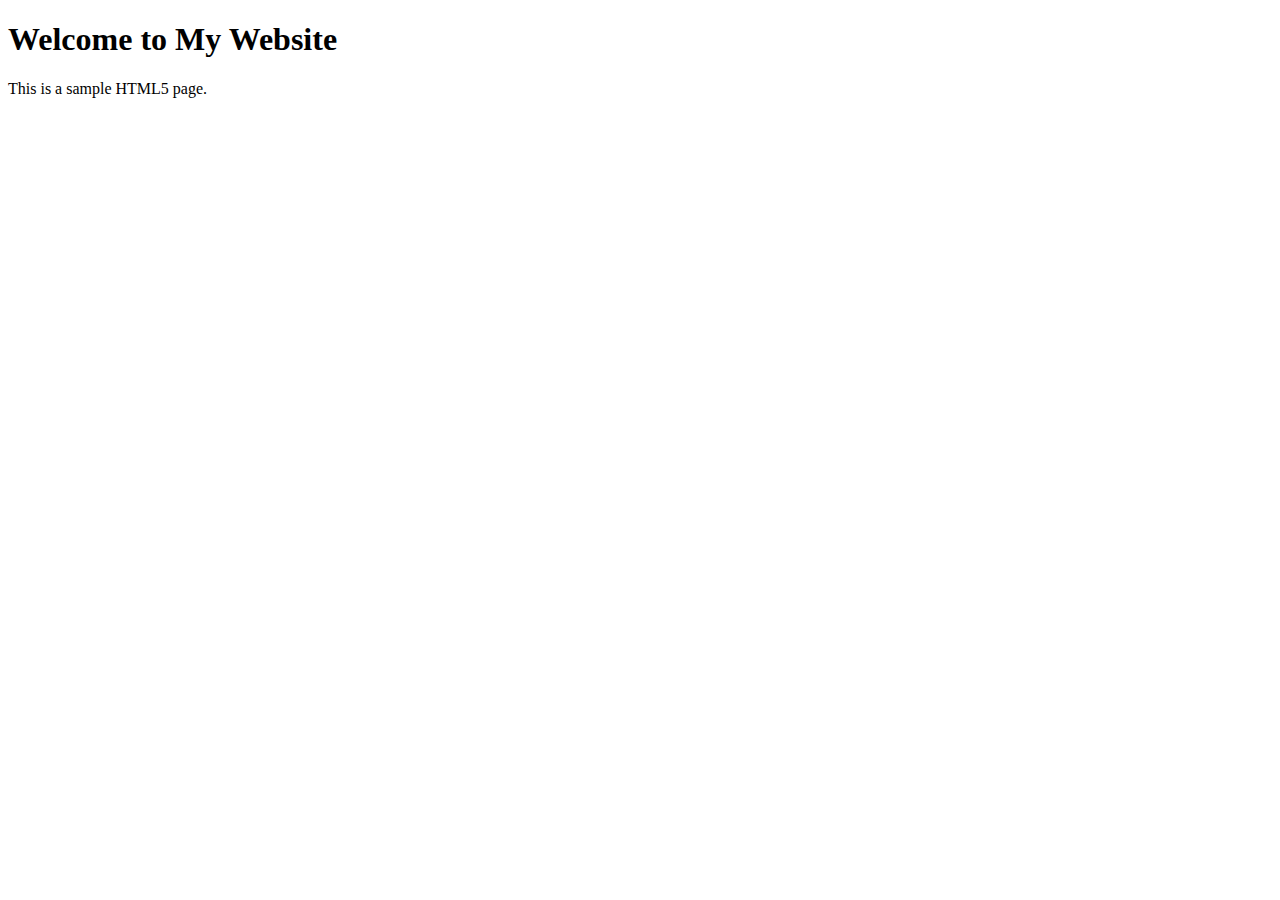
<file: index.html>
<!DOCTYPE html>
<html>
  <head>
    <meta charset="utf-8" />
    <title>My Awesome Website</title>
    <!-- <link rel="stylesheet" type="text/css" href="css/styles.css" /> -->
    <!-- <script src="js/question.js"></script> -->
    <!-- <script src="./js/array_test.js"></script> -->
    <!-- <script src="./js/string-demo.js"></script> -->
    <!-- <script src="./js/problem1.js"></script> -->
    <!-- <script src="./js/problem2.js"></script> -->
    <script src="./js/problem3.js"></script>
  </head>
  <body>
    <h1>Welcome to My Website</h1>
    <p>This is a sample HTML5 page.</p>
  </body>
</html>
</file>
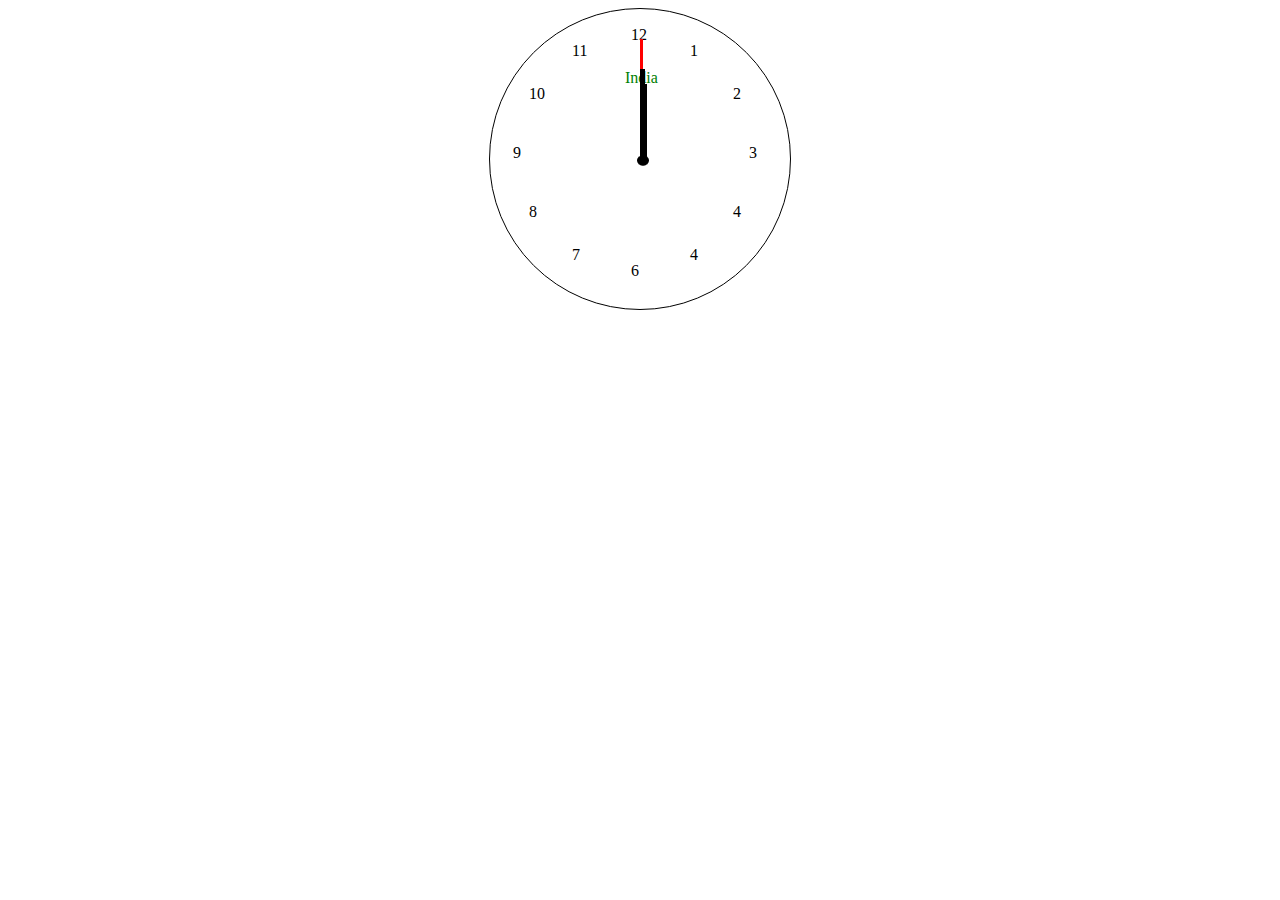
<file: clock.html>
<!DOCTYPE html>
<html lang="en">
<head>
    <meta charset="UTF-8">
    <meta name="viewport" content="width=device-width, initial-scale=1.0">
    <title>Document</title>
    <link href="css/clock.css" rel="stylesheet"></link>
</head>
<body>


    <div class="clockContainer">

        <div class="clockboundry">
            <div class="number number-1">1</div>
            <div class="number number-2">2</div>
            <div class="number number-3">3</div>
            <div class="number number-4">4</div>
            <div class="number number-5">4</div>
            <div class="number number-6">6</div>
            <div class="number number-7">7</div>
            <div class="number number-8">8</div>
            <div class="number number-9">9</div>
            <div class="number number-10">10</div>
            <div class="number number-11">11</div>
            <div class="number number-12">12</div>

            <div class="hand hand-second"></div>
            <div class="hand hand-minute"></div>
            <div class="hand hand-hours"></div>
        
        </div>




    </div>
    
    <script src="js/clock.js"></script>
</body>
</html>
</file>
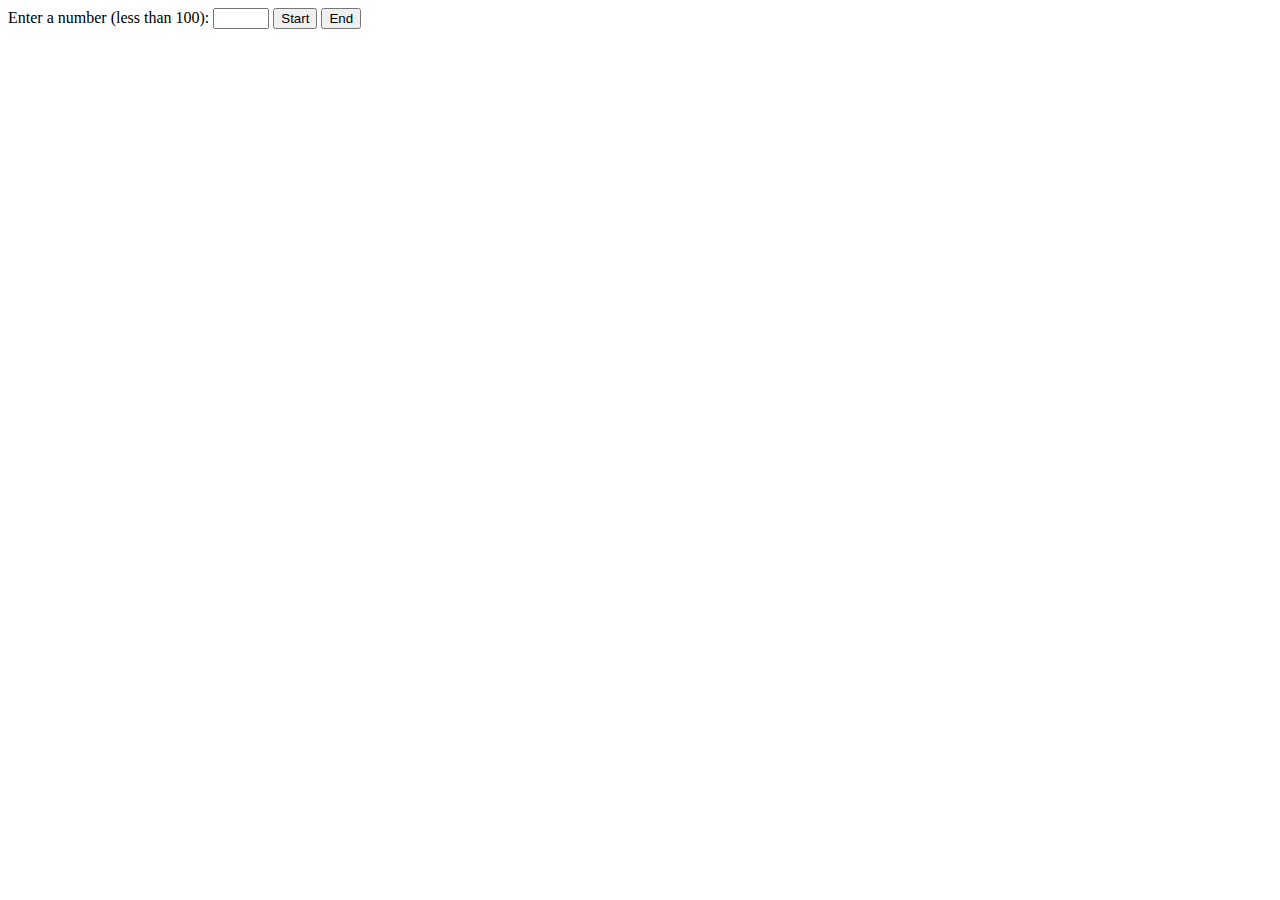
<file: test02.html>
<!DOCTYPE html>
<html lang="en">
  <head>
    <meta charset="UTF-8" />
    <meta name="viewport" content="width=device-width, initial-scale=1.0" />
    <title>Prime Number Finder</title>
  </head>
  <body>
    <label for="numberInput">Enter a number (less than 100):</label>
    <input type="number" id="numberInput" min="1" max="99" />
    <button onclick="startWorker()">Start</button>
    <button onclick="stopWorker()">End</button>

    <p id="status"></p>
    <p id="result"></p>

    <script>
      let worker = null;

      function startWorker() {
        const numberInput = document.getElementById("numberInput").value;

        if (
          numberInput === "" ||
          isNaN(numberInput) ||
          numberInput <= 0 ||
          numberInput >= 100
        ) {
          alert("Please enter a valid number between 1 and 99.");
          return;
        }

        // Save the input to web storage
        localStorage.setItem("numberToCheck", numberInput);

        // Create a new worker (or terminate the previous one if exists)
        if (worker) {
          worker.terminate();
        }

        worker = new Worker("worker.js");

        worker.onmessage = function (event) {
          const message = event.data;
          if (message.type === "status") {
            document.getElementById("status").textContent = message.text;
          } else if (message.type === "result") {
            document.getElementById(
              "result"
            ).textContent = `Prime number found: ${message.number}`;
            stopWorker();
          }
        };
        // Start the worker by sending an object with type 'start' and value as number
        worker.postMessage({ type: "start", value: parseInt(numberInput, 10) });
      }

      function stopWorker() {
        if (worker) {
          worker.terminate();
          worker = null;
          document.getElementById("status").textContent = "Process stopped.";
        }
      }
    </script>
  </body>
</html>
</file>
<file: css/clock.css>
.clockContainer {
    margin:0;
    padding: auto;
}

.clockboundry{
    width: 300px;
    height: 300px;
    border: 1px solid black;
    border-radius: 50%;
    position: relative;
    margin: 0 auto;
}


.clockboundry::after{
    content: '';
    width: 12px;
    height: 15px;
    position: absolute;
    transform: rotateX(45deg);
    background-color: black;
    top: 48%;
    left: 49%;
    border-radius: 50%;
}

.clockboundry::before{
    content: 'India';
    width: 12px;
    height: 15px;
    position: absolute;
    color: green;
    top: 20%;
    left: 45%;
}

.number-1 {
    --number-index: 1;
}
.number-2 {
    --number-index: 2;
}
.number-3 {
    --number-index: 3;
}
.number-4 {
    --number-index: 4;
}
.number-5 {
    --number-index: 5;
}
.number-6 {
    --number-index: 6;
}
.number-7 {
    --number-index: 7;
}
.number-8 {
    --number-index: 8;
}
.number-9 {
    --number-index: 9;
}
.number-10 {
    --number-index: 10; 
}
.number-11 {
    --number-index: 11;
}
.number-12 {
    --number-index: 12;
}


.number {

    position: absolute;
    top: 45%;
    left: 47%;
    transform: rotateZ(calc( (var(--number-index) + 6 ) * 30deg  )) translateY(655%) rotateZ(calc( (var(--number-index) + 6 ) * -30deg  ));
}


.hand-second{
    width: 3px;
    height: 40%;
    background-color: red;
}

.hand-minute{
    width: 5px;
    height: 30%;
    background-color: black;
}
.hand-hours{
    width: 7px;
    height: 25%;
    background-color: black;
}


.hand {
    position: absolute;
    bottom: 50%;
    left: 50%;
    transform-origin: bottom;
}
</file>
